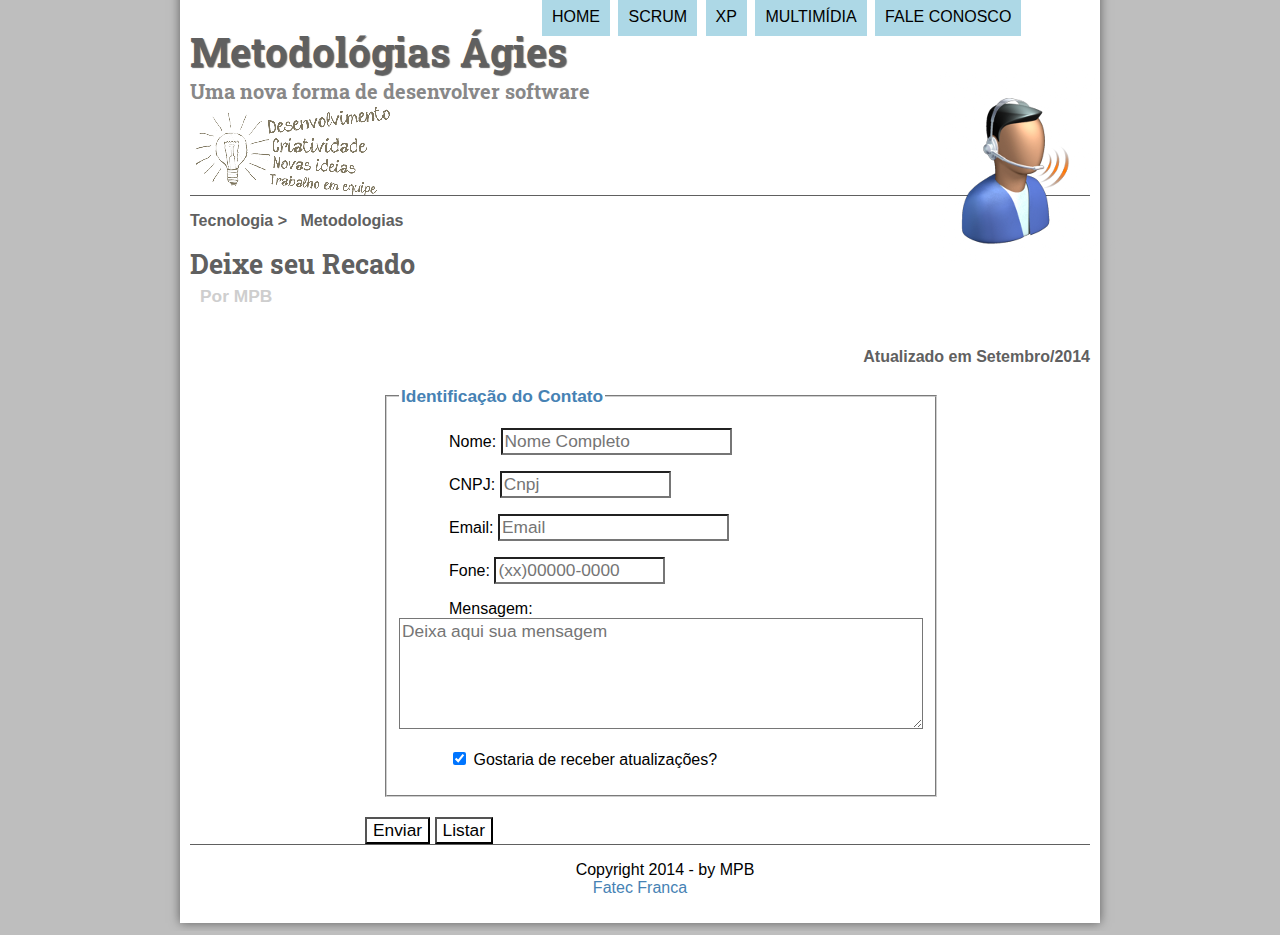
<file: fale-conosco.html>
<!DOCTYPE html>
<html lang='pt-br'>
<head>
	<meta charset="UTF-8" />
	<title>Metodologias Ágeis</title>
	<link rel="stylesheet" type="text/css" href="_css/estilo.css" />
	<link rel="stylesheet" type="text/css" href="_css/form.css" />
</head>
<script language="javascript" src="_javascript/funcoes.js"> </script>
	<body>
		<div id="interface">
			<header id="cabecalho">
			<hgroup> 	
				<h1>Metodológias Ágies</h1>
				<h2>Uma nova forma de desenvolver software</h2>
			</hgroup>
			<img id="icone" src="_imagens/contato.png" />
			<nav id="menu">
			<h1>Menu Pincipal</h1>
			<ul type="circle">
				 <li onmouseover="mudaFoto('_imagens/home.png')" onmouseout="mudaFoto('_imagens/contato.png')"><a href="index.html" >Home</a></li>
				 <li onmouseover="mudaFoto('_imagens/scrum.png')" onmouseout="mudaFoto('_imagens/contato.png')"><a href="scrum.html">Scrum</a></li>
				 <li onmouseover="mudaFoto('_imagens/xp.png')" onmouseout="mudaFoto('_imagens/contato.png')"><a href="xp.html">XP</a></li>
				 <li onmouseover="mudaFoto('_imagens/multimidia.png')" onmouseout="mudaFoto('_imagens/contato.png')"><a href="multimidia.html">Multimídia</a></li>
				 <li onmouseover="mudaFoto('_imagens/contato.png')" onmouseout="mudaFoto('_imagens/contato.png')"><a href="fale-conosco.html">Fale conosco</a></li>
			</ul>
			</nav>
			</header>
			<section id="corpo-full">
				<article id="noticia-principal">
				<header id="cabecalho-artigo">
				<hgroup>
				<h3>Tecnologia > &nbsp; Metodologias</h3>
				<h1>Deixe seu Recado</h1>
				<h2>Por MPB<h2>
				<h3 class="direita"> Atualizado em Setembro/2014</h3>
				</hgroup>
				</header>

				<form method="post" id="fContato" action="inserir.php">
					<fieldset id="dados" ><legend>Identificação do Contato</legend>
						<p><label for="cNome">Nome:</label>
						<input type="text" name="tNome" id="cNome" size="20" maxlength="30" placeholder="Nome Completo"/>	
						</p>
						<p><label for="cCnpj">CNPJ:</label> 
						<input type="text" name="tCnpj" id="cCnpj" size="14" maxlength="14" placeholder="Cnpj" /> 
						</p>
						<p><label for="cMail">Email:</label>
						<input type="email" name="tMail" id="cMail" size="20" maxlength="40" placeholder="Email"/>
						</p>
						<p><label for="cFone">Fone:</label>
						<input type="text" name="tFone" id="cFone" size="14" maxlength="14" placeholder="(xx)00000-0000"/>
						</p>
						<p><label for="cMsg">Mensagem:</label>
						<textarea name="tMsg" id="cMsg" cols="50" rows="5" placeholder="Deixa aqui sua mensagem"></textarea>
						</p>
						<p>
						<input type="checkbox" name="tPed" id="cPed" checked/>
						<label for="cPed">Gostaria de receber atualizações?</label>
						</p>
					</fieldset>
					<input type="submit" value="Enviar" name="tEnviar" id="cEnviar" />
					<input type="submit" value="Listar" name="tListar" id="cListar" onclick="listForm()"/>
				</form>
			</section>
			<footer id="rodape"> 
			<p>
			Copyright 2014 - by MPB <br/> 
			<a href="http://www.fatecfranca.edu.br/" target="_blank">Fatec Franca</a>
			</p>
			</footer>
		</div>
	</body>
</html>
</file>
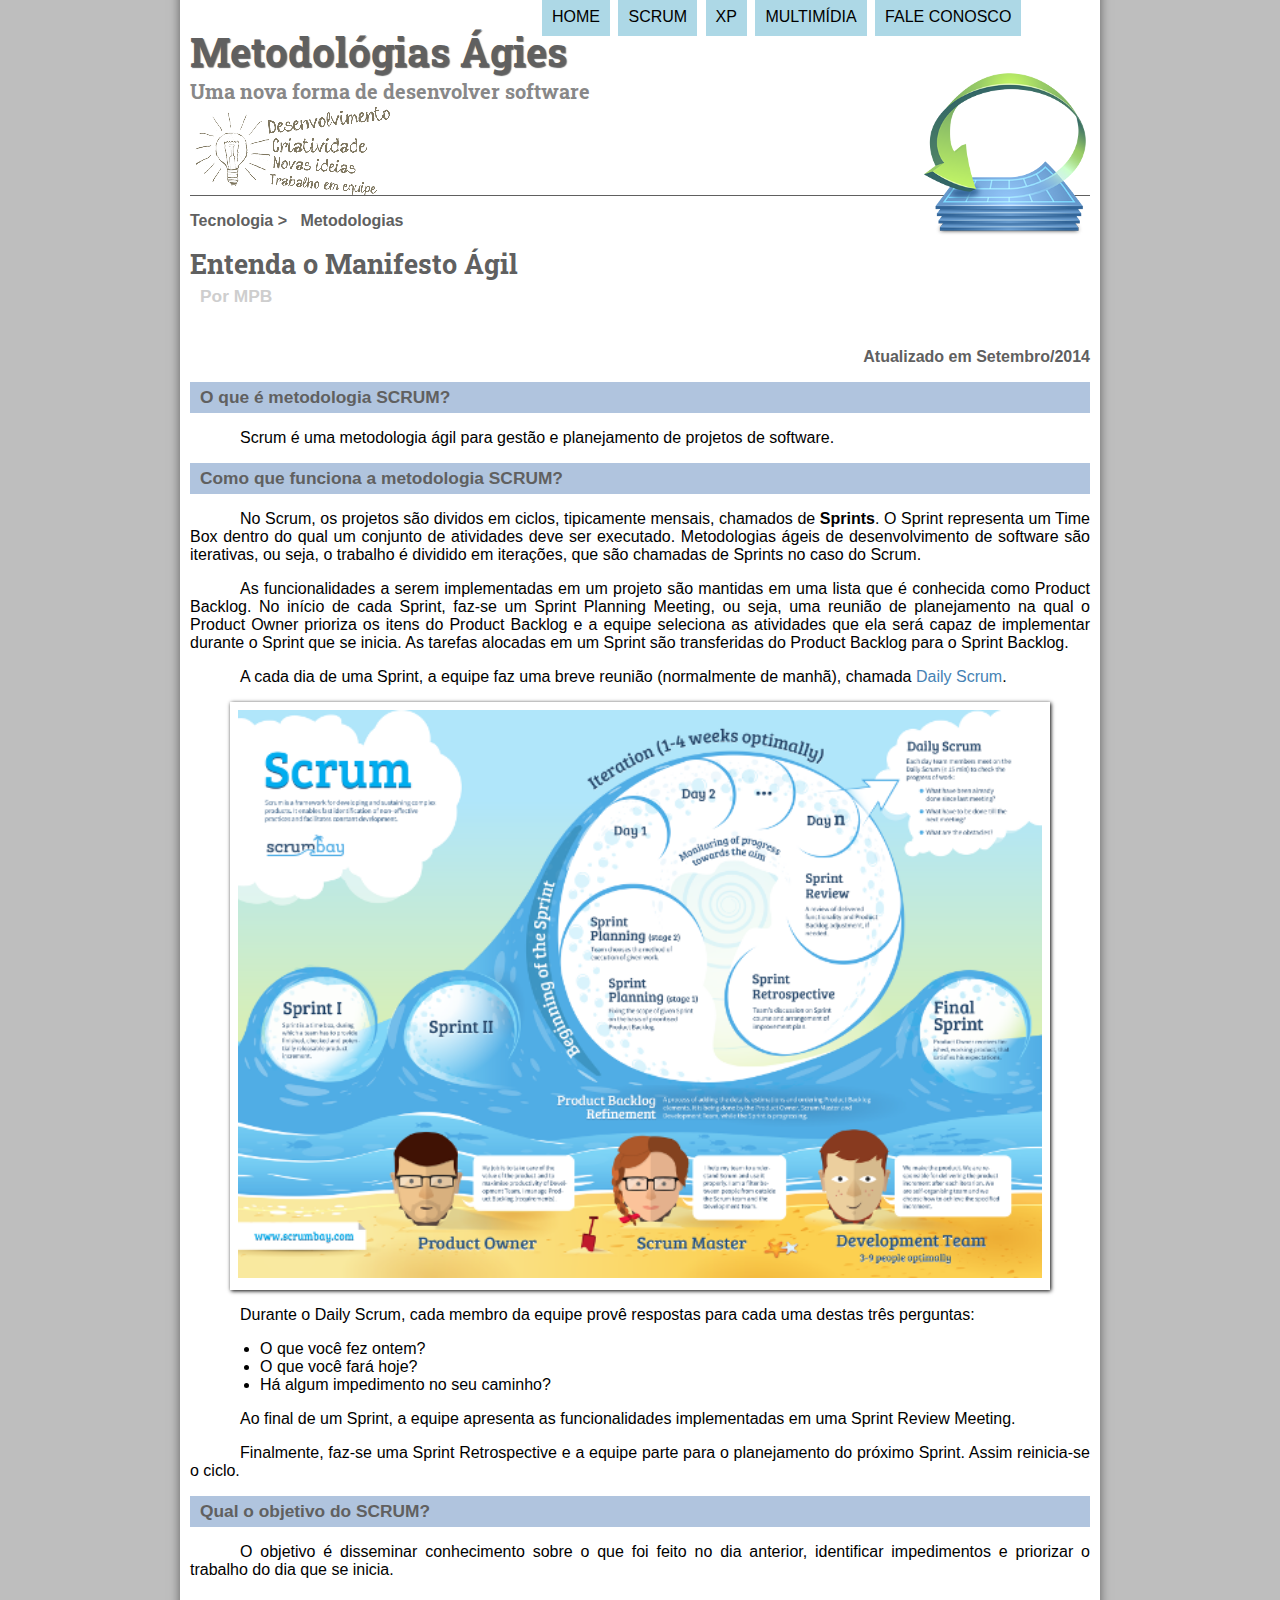
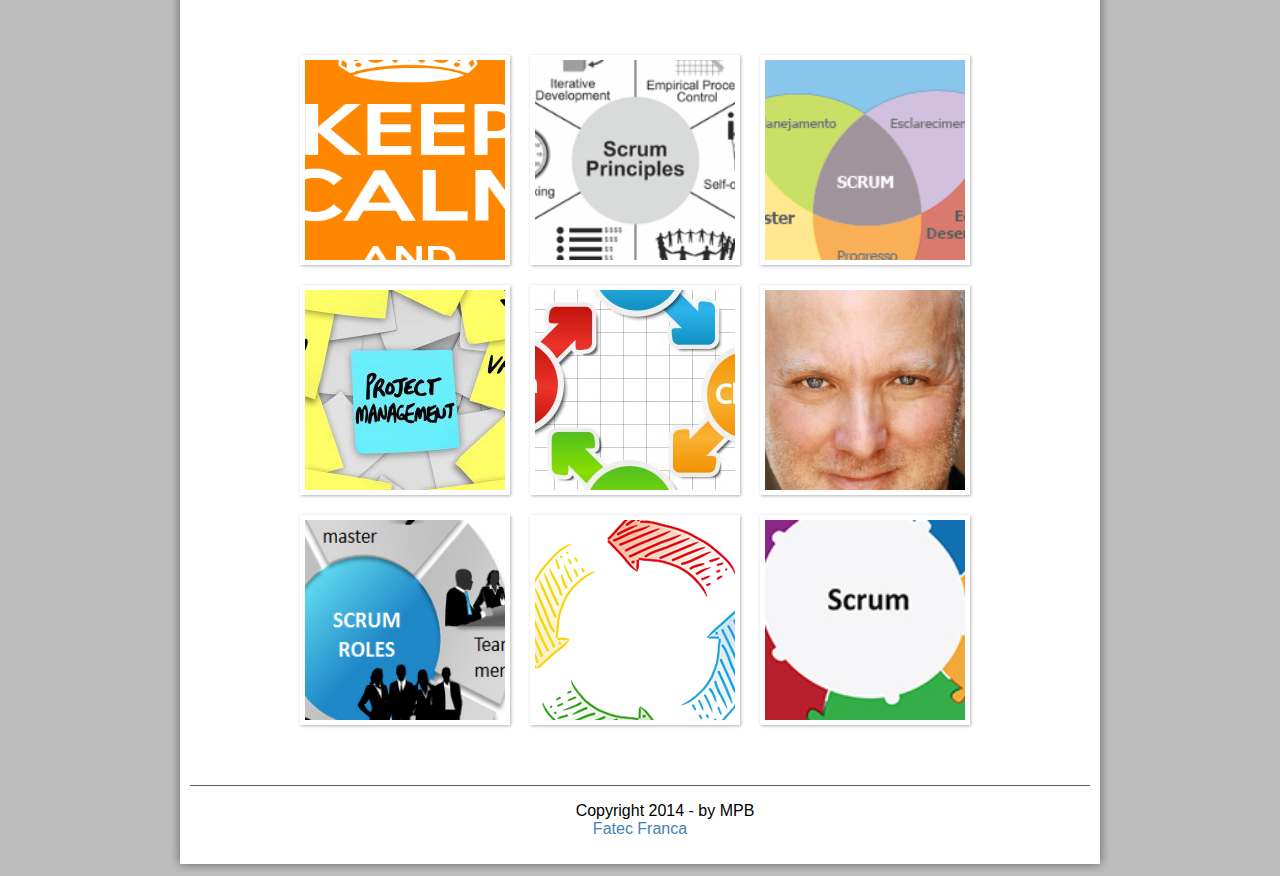
<file: scrum.html>
<!DOCTYPE html>
<html lang='pt-br'>
<head>
	<meta charset="UTF-8" />
	<title>Metodologias Ágeis</title>
	<link rel="stylesheet" type="text/css" href="_css/estilo.css"/>
	<link rel="stylesheet" type="text/css" href="_css/scrum.css"/>
	<link rel="icon" type="image/gif" href="_icons/icon-scrum.gif">
</head>
<script language="javascript" src="_javascript/funcoes.js"> </script>
<body>
	<div id="interface">
		<header id="cabecalho">
			<hgroup> 	
				<h1>Metodológias Ágies</h1>
				<h2>Uma nova forma de desenvolver software</h2>
			</hgroup>
			<img id="icone" src="_imagens/scrum.png" />
			<nav id="menu">
				<h1>Menu Pincipal</h1>
				<ul type="circle">
					 <li onmouseover="mudaFoto('_imagens/home.png')" onmouseout="mudaFoto('_imagens/scrum.png')"><a href="index.html" >Home</a></li>
					 <li onmouseover="mudaFoto('_imagens/scrum.png')" onmouseout="mudaFoto('_imagens/scrum.png')"><a href="scrum.html">Scrum</a></li>
					 <li onmouseover="mudaFoto('_imagens/xp.png')" onmouseout="mudaFoto('_imagens/scrum.png')"><a href="xp.html">XP</a></li>
					 <li onmouseover="mudaFoto('_imagens/multimidia.png')" onmouseout="mudaFoto('_imagens/scrum.png')"><a href="multimidia.html">Multimídia</a></li>
					 <li onmouseover="mudaFoto('_imagens/contato.png')" onmouseout="mudaFoto('_imagens/scrum.png')"><a href="fale-conosco.html">Fale conosco</a></li>
				</ul>
			</nav>
		</header>
	<section id="corpo-full">
	<article id="noticia-principal">
		<header id="cabecalho-artigo">
			<hgroup>
				<h3>Tecnologia > &nbsp; Metodologias</h3>
				<h1>Entenda o Manifesto Ágil</h1>
				<h2>Por MPB<h2>
				<h3 class="direita"> Atualizado em Setembro/2014</h3>
			</hgroup>
		</header>
	<h2>
		O que é metodologia SCRUM?
	</h2>
	<p>	
		Scrum é uma metodologia ágil para gestão e planejamento de projetos de software.
	</p>
	<h2>
		Como que funciona a metodologia SCRUM?
	</h2>
	<p>
		No Scrum, os projetos são dividos em ciclos, tipicamente mensais, chamados de <b>Sprints</b>. O Sprint representa um Time Box dentro do qual um conjunto de atividades deve ser executado. 	Metodologias ágeis de desenvolvimento de software são iterativas, ou seja, o trabalho é dividido em iterações, que são chamadas de Sprints no caso do Scrum.
	</p>
	<p>
		As funcionalidades a serem implementadas em um projeto são mantidas em uma lista que é conhecida como Product Backlog. No início de cada Sprint, faz-se um Sprint Planning Meeting, ou seja, uma reunião de planejamento na qual o Product Owner prioriza os itens do Product Backlog e a equipe seleciona as atividades que ela será capaz de implementar durante o Sprint que se inicia. As tarefas alocadas em um Sprint são transferidas do Product Backlog para o Sprint Backlog.
	</p>
	<p>
		A cada dia de uma Sprint, a equipe faz uma breve reunião (normalmente de manhã), chamada <a href="http://desenvolvimentoagil.com.br/scrum/daily_scrum" target="_blank">Daily Scrum</a>.
	</p>

	<figure class="foto">
		<img src="_imagens/sobre-scrum.png"/>
		<figcaption>
			<h3>SCRUM</h3>
			<p>Metodologia e Desenvolvimento</p>
		</figcaption>
	</figure>

	<p>
		Durante o Daily Scrum, cada membro da equipe provê respostas para cada uma destas três perguntas:
	</p>
	<ul id="tabela-scrum">
	  	<li>O que você fez ontem?</li>
		<li>O que você fará hoje?</li>
		<li>Há algum impedimento no seu caminho?</li>
	</ul>
	<p>
		Ao final de um Sprint, a equipe apresenta as funcionalidades implementadas em uma Sprint Review Meeting.
	</p>
	<p>
		Finalmente, faz-se uma Sprint Retrospective e a equipe parte para o planejamento do próximo Sprint. Assim reinicia-se o ciclo.
	</p>

	<h2>
		Qual o objetivo do SCRUM?
	</h2>
	<p>
		O objetivo é disseminar conhecimento sobre o que foi feito no dia anterior, identificar impedimentos e priorizar o trabalho do dia que se inicia.
	</p>


	<ul id="album-fotos">
		<li id="foto01"> <span> Keep Calm and SCRUM </span> </li>
		<li id="foto02"> <span> Princípios do SCRUM </span> </li>
		<li id="foto03"> <span> Fases do SCRUM </span> </li>
		<li id="foto04"> <span> Ciclo de vida da metodologia </span> </li>
		<li id="foto05"> <span> Planejamento do projeto</span> </li>
		<li id="foto06"> <span> Ken Schwaber </span> </li>
		<li id="foto07"> <span> Regras do SCRUM </span> </li>
		<li id="foto08"> <span> SCRUM metodologia ágil </span> </li>
		<li id="foto09"> <span> Scrum </span> </li>
	</ul>

	</article>
	</section>

		<footer id="rodape"> 
			<p>
				Copyright 2014 - by MPB <br/> 
				<a href="http://www.fatecfranca.edu.br/" target="_blank">Fatec Franca</a>
			</p>
		</footer>
	</div>
</body>
</html>
</file>
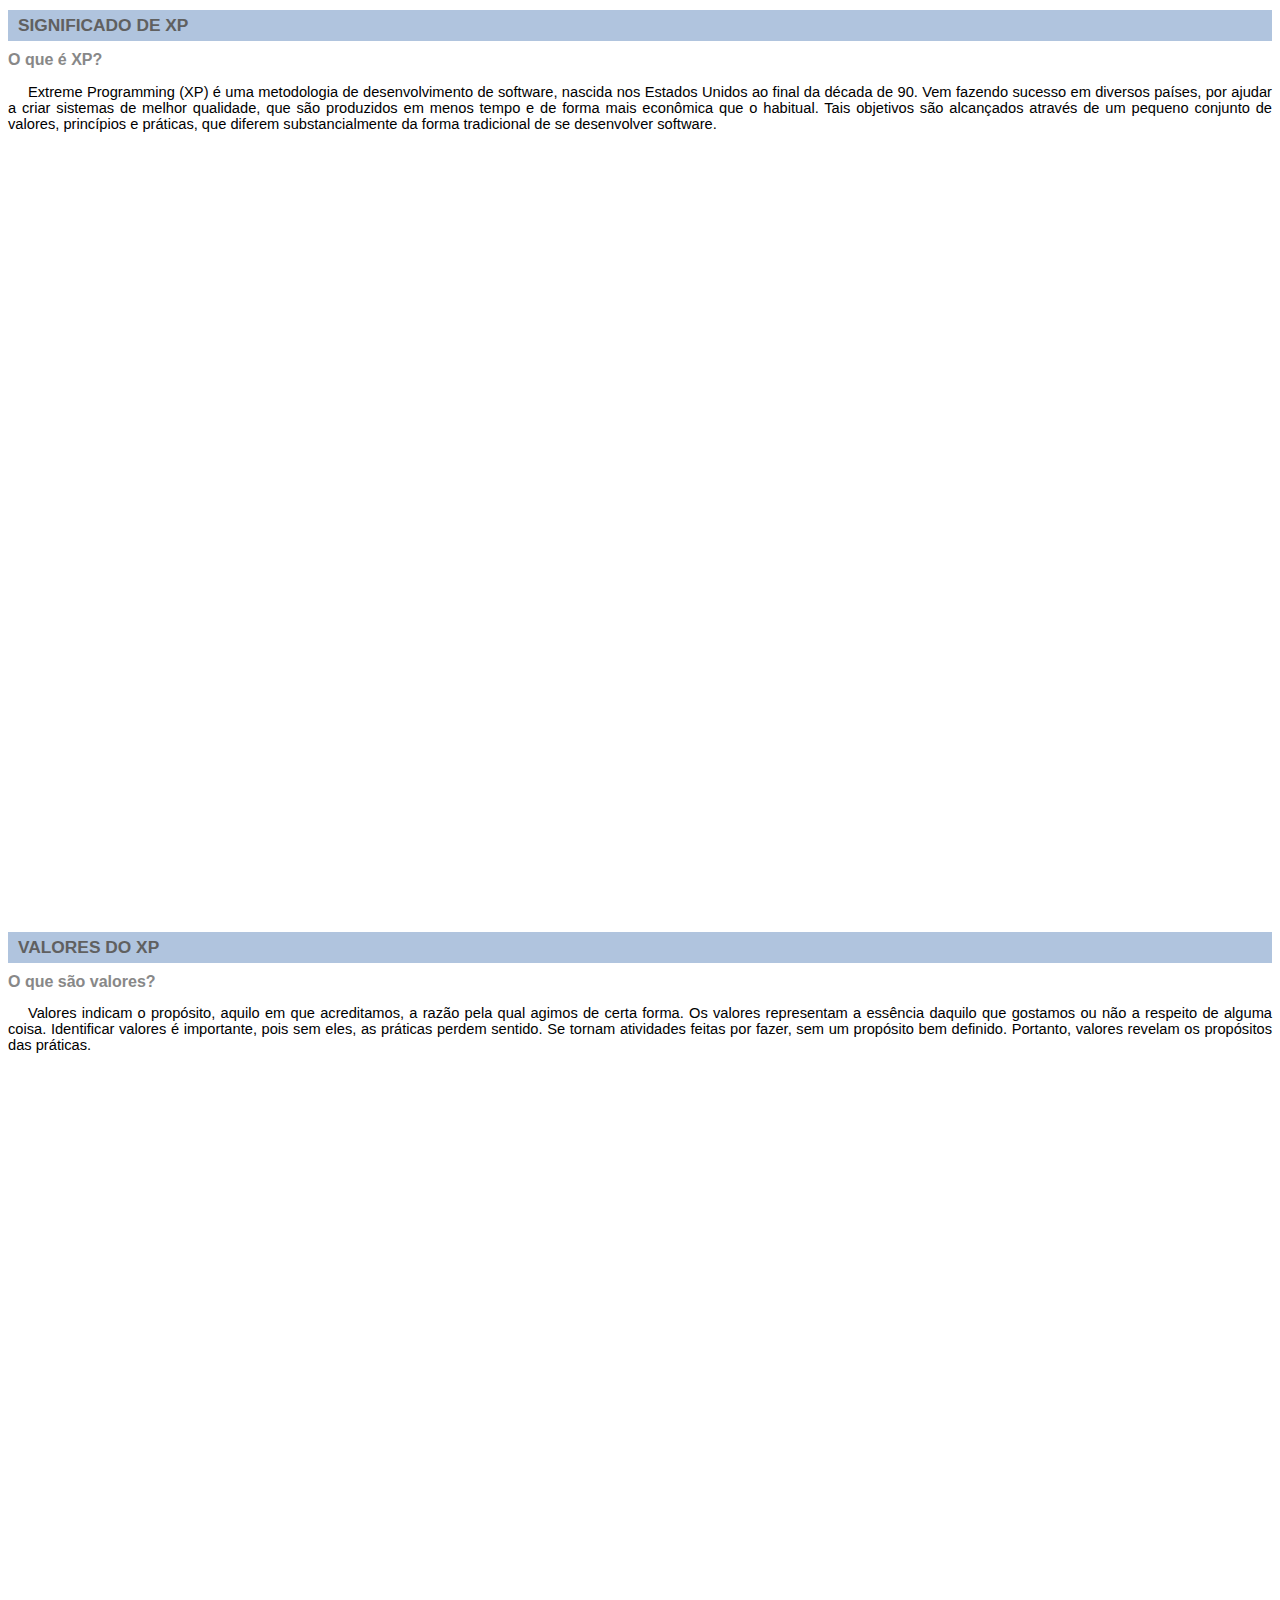
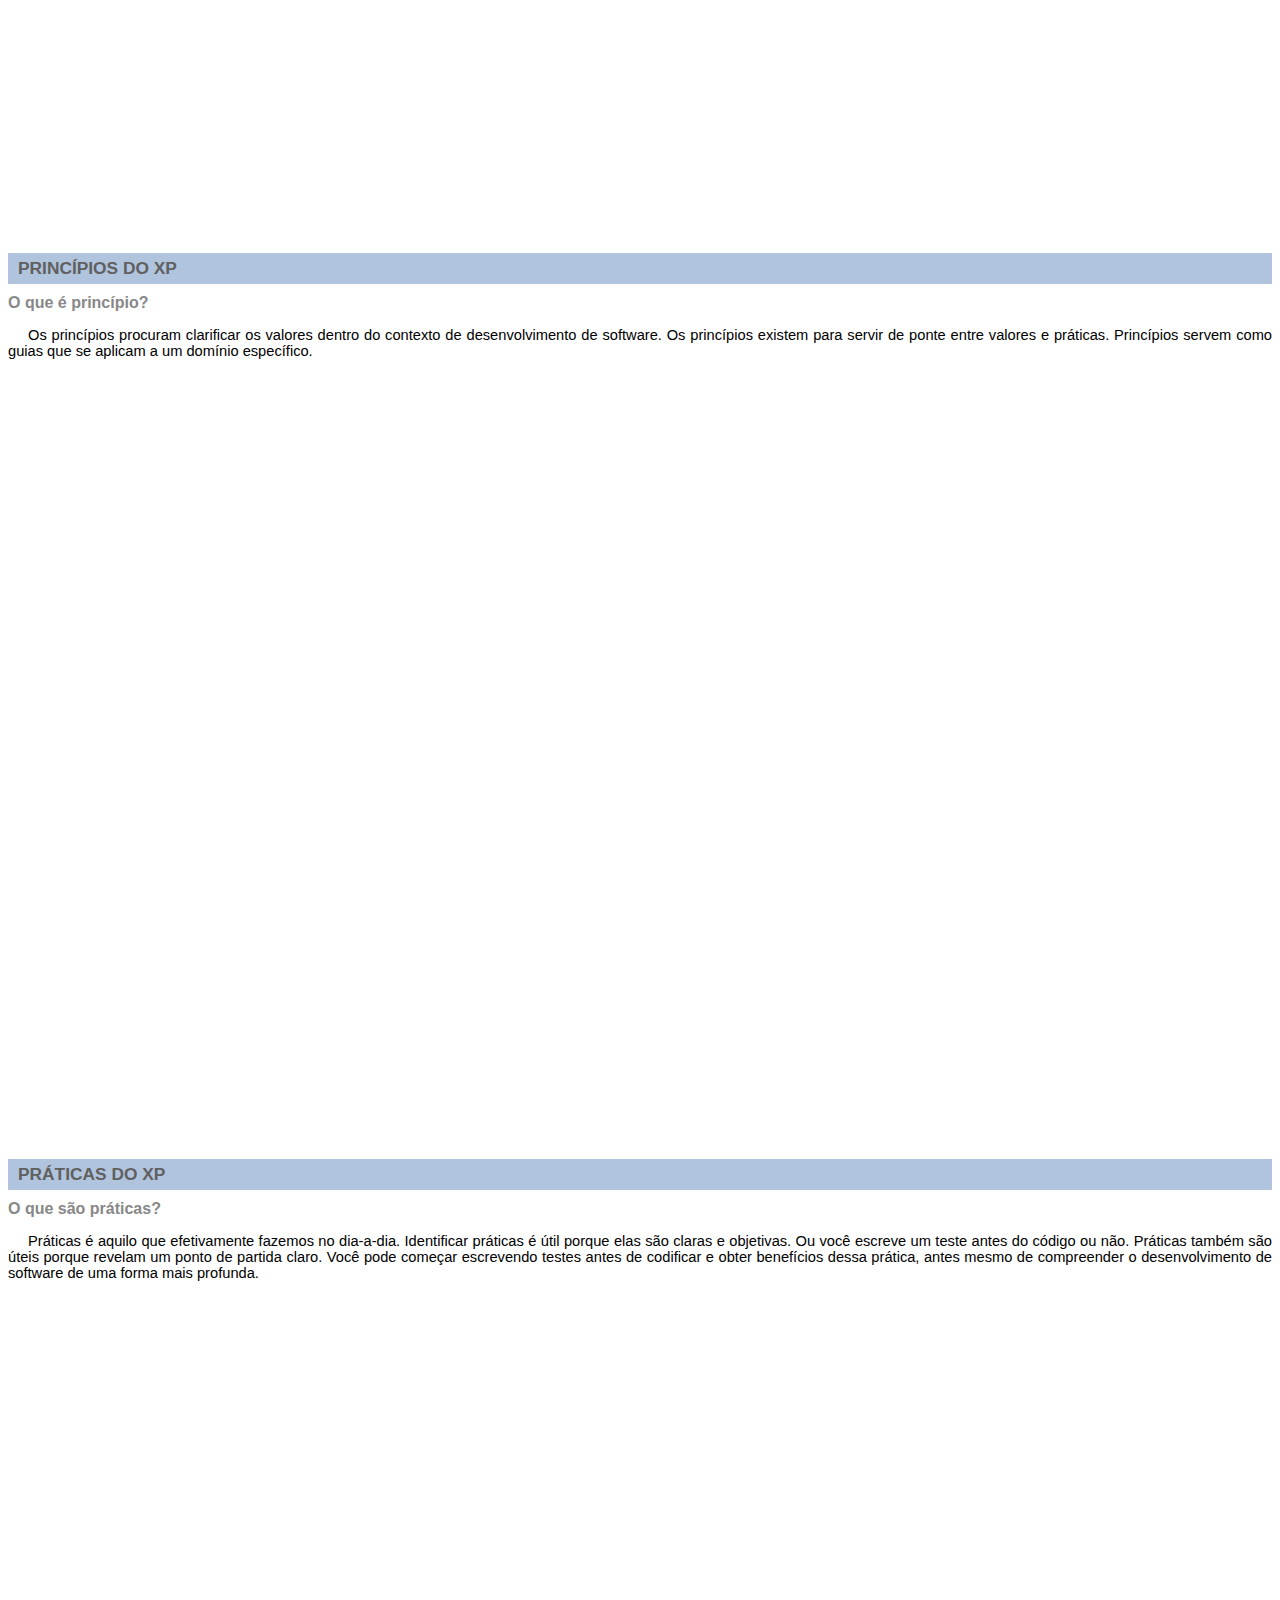
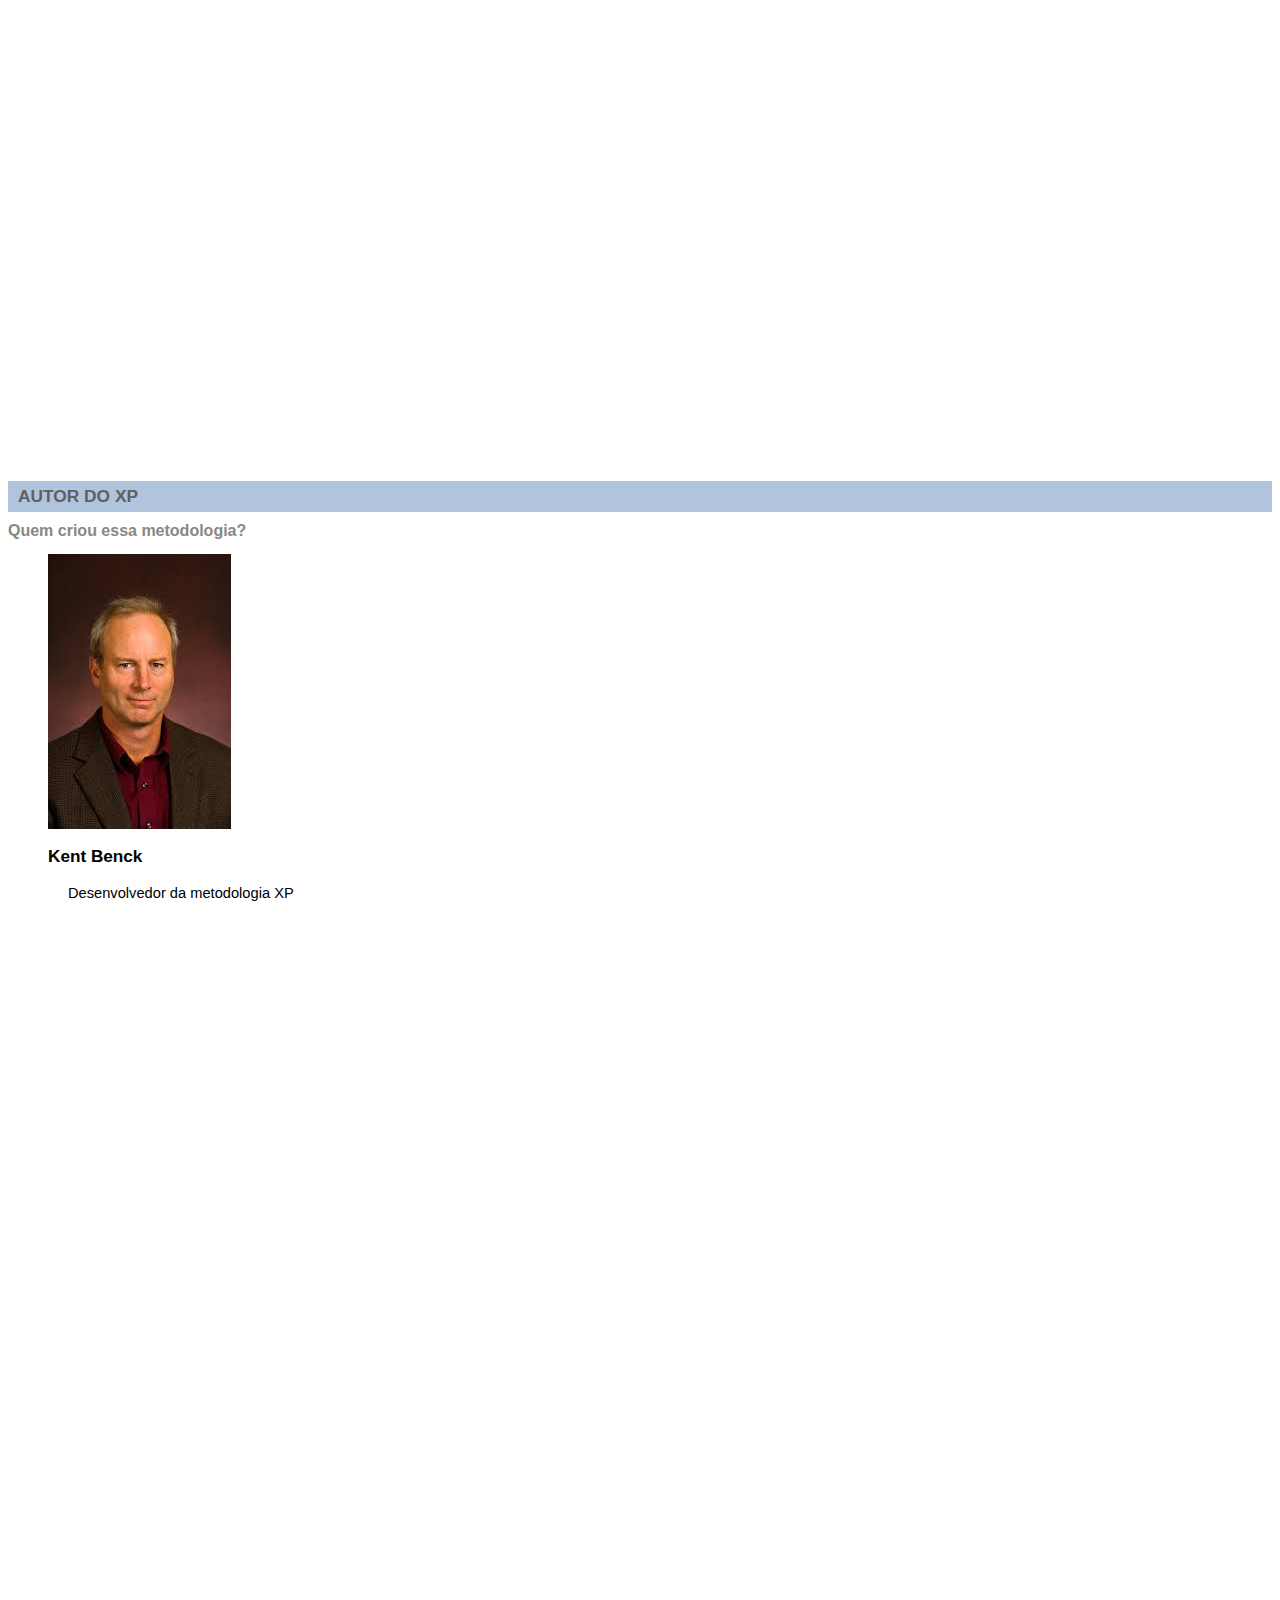
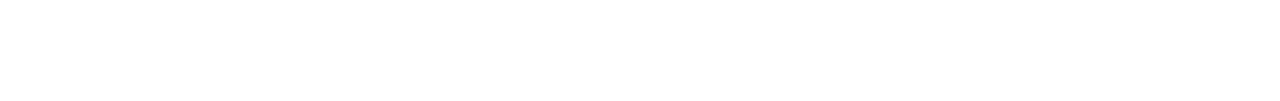
<file: xp-caracteristicas.html>
<html>
	<head>
		<meta charset="UTF-8"/>
		<title> Informações sobre a metodologia XP </title>
		<style>
			body{
				font-family:Arial;
				font-size: 11pt;
			}
			p{
				text-align: justify;
				text-indent: 20px;
			}
			article{
					margin-bottom: 800px;
			}
			article h1{
				font-size: 13pt;
				color: #606060;
				background-color: #B0C4DE;
				padding: 5px 0px 5px 10px;
				margin: 10px 0px 10px 0px;
			}
			article h2{
				font-size: 12pt;
				color: #888888;
				margin: 0px;
			}
			img.img-dir{
				display: block;
				float: right;
				margin-left:5px;
			}
		</style>
	</head>
	<body>
		<article id="xp">
			<header>
				<h1>SIGNIFICADO DE XP</h1>
				<h2>O que é XP?</h2>
			</header>
			<p>
				Extreme Programming (XP) é uma metodologia de desenvolvimento de software, nascida nos Estados Unidos ao final da década de 90. Vem fazendo sucesso em diversos países, por ajudar a criar sistemas de melhor qualidade, que são produzidos em menos tempo e de forma mais econômica que o habitual. Tais objetivos são alcançados através de um pequeno conjunto de valores, princípios e práticas, que diferem substancialmente da forma tradicional de se desenvolver software.
			</p>			
		</article>

		<article id="valores">
			<header>
				<h1>VALORES DO XP</h1>
				<h2>O que são valores?</h2>
			</header>
			<p>	
				Valores indicam o propósito, aquilo em que acreditamos, a razão pela qual agimos de certa forma. Os valores representam a essência daquilo que gostamos ou não a respeito de alguma coisa. Identificar valores é importante, pois sem eles, as práticas perdem sentido. Se tornam atividades feitas por fazer, sem um propósito bem definido. Portanto, valores revelam os propósitos das práticas.
			</p>
		</article>

		<article id="principios">
			<header>
				<h1>PRINCÍPIOS DO XP</h1>
				<h2>O que é princípio?</h2>
			</header>
			<p>
				Os princípios procuram clarificar os valores dentro do contexto de desenvolvimento de software. Os princípios existem para servir de ponte entre valores e práticas. Princípios servem como guias que se aplicam a um domínio específico.
			</p>			
		</article>

		<article id="praticas">
			<header>
				<h1>PRÁTICAS DO XP</h1>
				<h2>O que são práticas?</h2>
			</header>
			<p>	
				Práticas é aquilo que efetivamente fazemos no dia-a-dia. Identificar práticas é útil porque elas são claras e objetivas. Ou você escreve um teste antes do código ou não. Práticas também são úteis porque revelam um ponto de partida claro. Você pode começar escrevendo testes antes de codificar e obter benefícios dessa prática, antes mesmo de compreender o desenvolvimento de software de uma forma mais profunda.
			</p>
		</article>

		<article id="autor">
			<header>
				<h1>AUTOR DO XP</h1>
				<h2>Quem criou essa metodologia?</h2>
			</header>
			<figure class="foto">
				<img src="_imagens/kent-benck.jpg"/>
				<figcaption>
					<h3>Kent Benck </h3>
					<p>Desenvolvedor da metodologia XP</p>
				</figcaption>
			</figure>
		</article>
	</body>
</html>
</file>
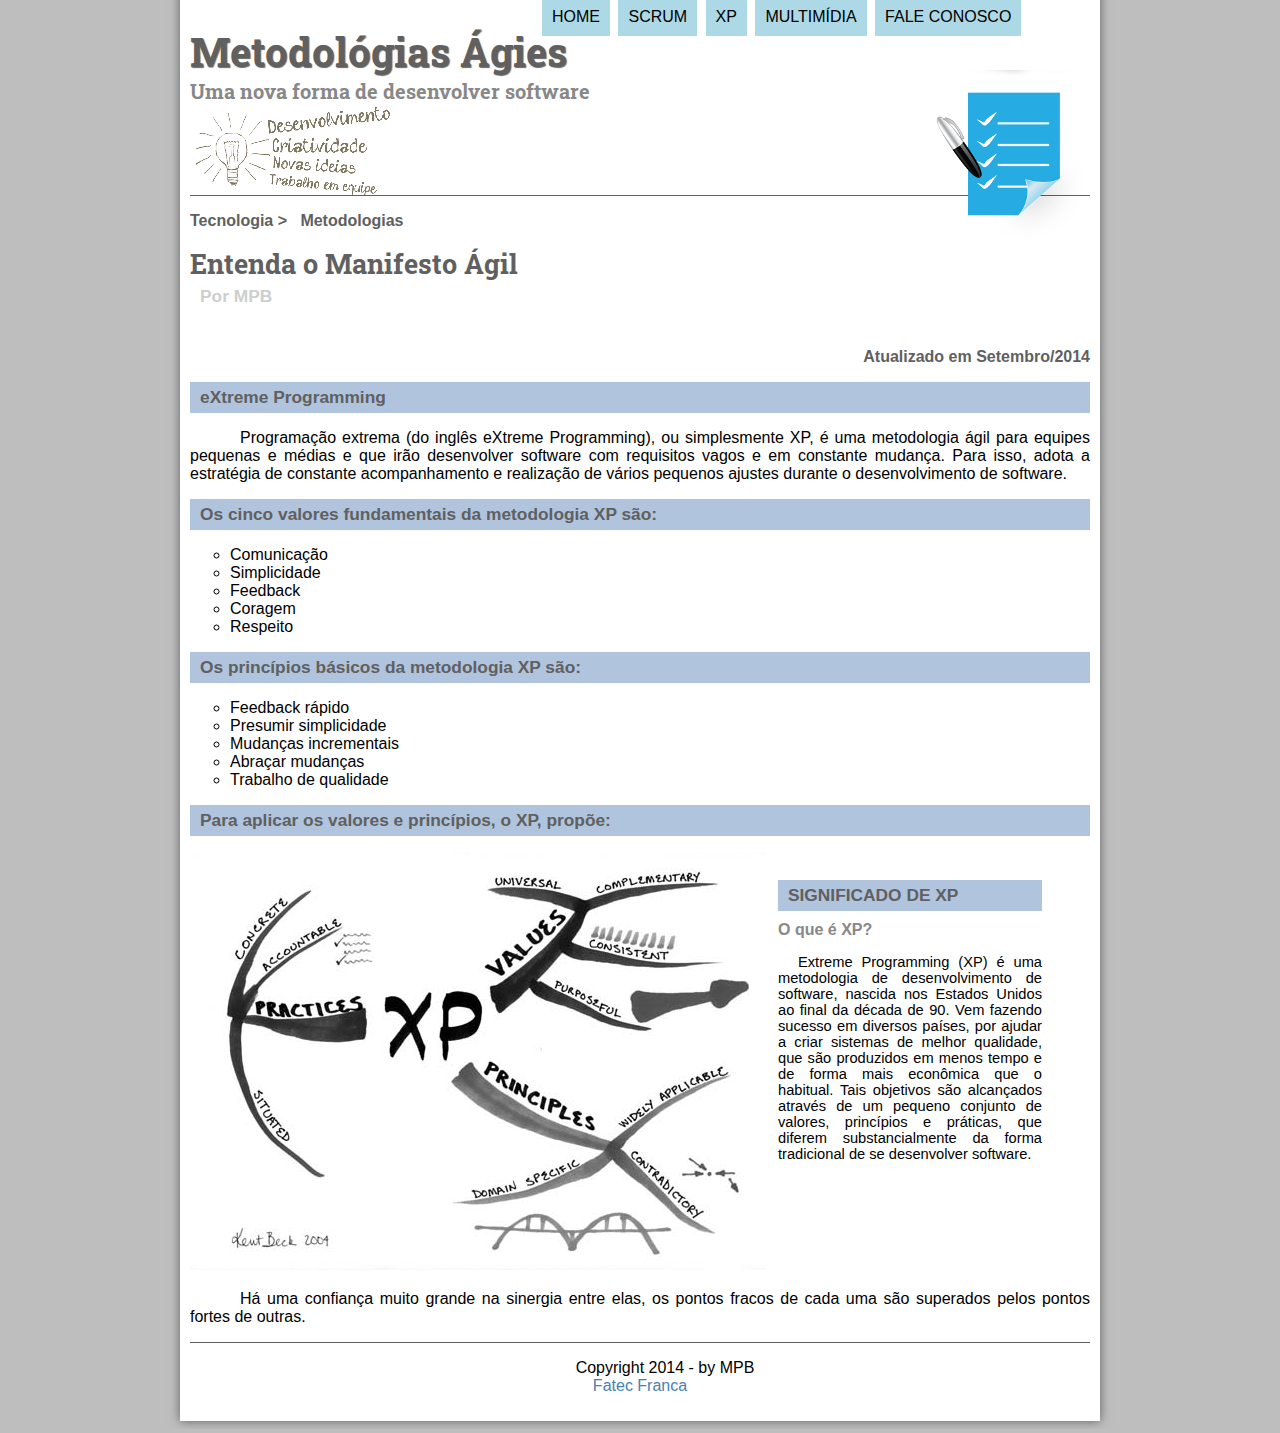
<file: xp.html>
<!DOCTYPE html>
<html lang='pt-br'>
<head>
	<meta charset="UTF-8" />
	<title>Metodologias Ágeis</title>
	<link rel="stylesheet" type="text/css" href="_css/estilo.css" />
  <link rel="stylesheet" type="text/css" href="_css/xp.css" />
  <link rel="icon" type="image/gif" href="_icons/animated_xp_icon.gif" >
</head>
<script language="javascript" src="_javascript/funcoes.js"> </script>
<body>
<div id="interface">
	<header id="cabecalho">
	<hgroup> 	
		<h1>Metodológias Ágies</h1>
		<h2>Uma nova forma de desenvolver software</h2>
	</hgroup>
	<img id="icone" src="_imagens/xp.png" />
	<nav id="menu">
	<h1>Menu Pincipal</h1>
	<ul type="circle">
		 <li onmouseover="mudaFoto('_imagens/home.png')" onmouseout="mudaFoto('_imagens/xp.png')"><a href="index.html" >Home</a></li>
		 <li onmouseover="mudaFoto('_imagens/scrum.png')" onmouseout="mudaFoto('_imagens/xp.png')"><a href="scrum.html">Scrum</a></li>
		 <li onmouseover="mudaFoto('_imagens/xp.png')" onmouseout="mudaFoto('_imagens/xp.png')"><a href="xp.html">XP</a></li>
		 <li onmouseover="mudaFoto('_imagens/multimidia.png')" onmouseout="mudaFoto('_imagens/xp.png')"><a href="multimidia.html">Multimídia</a></li>
		 <li onmouseover="mudaFoto('_imagens/contato.png')" onmouseout="mudaFoto('_imagens/xp.png')"><a href="fale-conosco.html">Fale conosco</a></li>
	</ul>
	</nav>
	</header>
<section id="corpo-full">
<article id="noticia-principal">
  <header id="cabecalho-artigo">
    <hgroup>
    <h3>Tecnologia > &nbsp; Metodologias</h3>
    <h1>Entenda o Manifesto Ágil</h1>
    <h2>Por MPB<h2>
    <h3 class="direita"> Atualizado em Setembro/2014</h3>
    </hgroup>
  </header>

<h2>eXtreme Programming</h2>
<p>
  Programação extrema (do inglês eXtreme Programming), ou simplesmente XP, é uma metodologia ágil para equipes pequenas e médias e que irão desenvolver software com requisitos vagos e em constante mudança. Para isso, adota a estratégia de constante acompanhamento e realização de vários pequenos ajustes durante o desenvolvimento de software.
</p>

  <h2>Os cinco valores fundamentais da metodologia XP são: </h2>
<p>
  <ul id="listaconc" type="circle">
   <li>Comunicação</li>
   <li>Simplicidade</li>
   <li>Feedback</li>
   <li>Coragem</li>
   <li>Respeito</li>
</ul>
</p>


<h2>Os princípios básicos da metodologia XP são: </h2>

<p>
  <ul id="listaconc" type="circle">
  <li>Feedback rápido</li>
  <li>Presumir simplicidade</li>
  <li>Mudanças incrementais</li>
  <li>Abraçar mudanças</li>
  <li>Trabalho de qualidade</li>
</ul >
</p>


<p>
  <h2>Para aplicar os valores e princípios, o XP, propõe:</h2>
</p>

<section id="conteudo">
            <img src="_imagens/ciclo-xp.png" usemap="#meu-mapa"/>
            <map name="meu-mapa">
              <area shape="poly" 
                  coords="192,142,287,136,291,206,193,211"
                  href="xp-caracteristicas.html#xp"
                  target="janela"/>  
              <area shape="poly" 
                  coords="306,129,286,112,361,52,377,62"
                  href="xp-caracteristicas.html#valores"
                  target="janela"/>
              <area shape="poly" 
                  coords="301,202,286,218,401,284,415,262"
                  href="xp-caracteristicas.html#principios"
                  target="janela"/>   
              <area shape="poly" 
                  coords="61,163,177,159,176,135,61,145"
                  href="xp-caracteristicas.html#praticas"
                  target="janela"/>  
               <area shape="rect" 
                  coords="25,362,147,407"
                  href="xp-caracteristicas.html#autor"
                  target="janela"/>            
            </map>
            <iframe scrolling="no" name="janela" id="frame-xp-princ" src="xp-caracteristicas.html">
            </iframe>
          </section>


<p>
  Há uma confiança muito grande na sinergia entre elas, os pontos fracos de cada uma são superados pelos pontos fortes de outras.
</p>


</section>
</article>

<footer id="rodape"> 
<p>
Copyright 2014 - by MPB <br/> 
<a href="http://www.fatecfranca.edu.br/" target="_blank">Fatec Franca</a>
</p>
</footer>
</div>
</body>
</html>
</file>
<file: _css/estilo.css>
@charset "utf-8";
@import url(http://fonts.googleapis.com/css?family=Roboto+Slab);
@font-face{
	font-family: 'Roboto Slab';
}

body{
	font-family: Arial, sans-serif;
	background-color: #BEBEBE;
	color: rgba(0,0,0,1);
}

div#interface{
	width: 900px;
	background-color: #ffffff;
	margin: -20px auto 0px auto;
	box-shadow: 0px 0px 10px rgba(0,0,0,.5);
	padding: 10px 10px 10px 10px;
}

p{
	text-align: justify;
	text-indent: 50px;
}

header#cabecalho img#icone{
	position: absolute;
	left: 920px;
	top: 70px;
}

header#cabecalho {
	border-bottom: 1px #606060 solid;
	height: 170px;
	background: url("../_imagens/logo-metodologia-agil.png") no-repeat 0px 80px;
}

header#cabecalho h1{
	font-family: "Roboto Slab", sans-serif;
	font-size: 30pt;
	color: #606060;
	text-shadow: 1px 1px 1px rgba(0,0,0,.6); 
	padding: 0px;
	margin-bottom: 0px;
}

header#cabecalho h2{
	font-family: 'Roboto Slab', sans-serif;
	font-size: 15pt;
	color: #888888;
	padding: 0px;
	margin-top: 0px;
	margin-bottom: 10px;	
}

/* Formatação de imagens com legenda*/

figure.foto{
	position: relative;
	border: 8px solid white;
	box-shadow: 1px 1px 4px black;
}

figure.foto img{
	width: 100%;
	height: 100%;
}

figure.foto figcaption {
	opacity: 0;
	position: absolute;
	top: 0px;
	background-color: rgba(0,0,0,0.4);
	color: white;
	width: 100%;
	height: 100%;
	padding: 10px;
	box-sizing: border-box;
	transition: opacity 1s;
}

figure.foto:hover figcaption {
	opacity: 1;
}

/* Formatação Menu*/

nav#menu{
	display: block;
}

nav#menu ul{
	list-style: none;
	text-transform: uppercase;
	position: absolute;
	top: -20px;
	left: 500px;
}

nav#menu li{
	display: inline-block;
	background-color: #ADD8E6;
	padding: 10px;
	margin: 2px;
	-webkit-transition: background-color 1s;
	-moz-transition: background-color 1s;
	-o-transition: background-color 1s;
	-ms-transition: background-color 1s;
	transition: background-color 1s;
}

nav#menu li:hover{
	background-color: #4682B4;	
}

nav#menu h1{
	display: none;
}

nav#menu a{
	color: #000000;
	text-decoration: none;
}

nav#menu a:hover{
	color: #ffffff;
	text-decoration: underline;
}

a{
	color: #4682B4;
	text-decoration: none;
}

/*	Formatação do corpo da página */

section#corpo {
	display: block;
	width: 500px;
	float: left;
	border-right: 1px solid #606060;
	padding-right: 15px;	
}

section#corpo-full{
	display: block;			
}

article#noticia-principal h2{
	font-size: 13pt;
	color: #606060;
	background-color: #B0C4DE;
	padding: 5px 0px 5px 10px;
	margin: 10px 0px 10px 0px;
}

header#cabecalho-artigo h1{
	font-family: 'Roboto Slab', sans-serif;
	font-size: 20pt;
	color: #606060;
	margin-bottom: 0px;
	margin-top: 0px;
}

header#cabecalho-artigo h2{
	font-size: 13pt;
	color: #cecece;
	background-color: #ffffff;
	margin-top: 0px;
}

header#cabecalho-artigo h3{
	font-size: 12pt;
	color: #606060;
}

.direita{
	text-align: right;
}

section#corpo ul#listaconc {
	text-align: justify;	
}

/*Configuração Página Lateral */

aside#lateral {
	display: block;
	width: 350px;
	float: right;
	background-color: #dddddd;
	padding: 10px;
	margin-top: 10px;
	box-shadow: 2px 2px 2px rgba(0,0,0,.5);
}

aside#lateral h1{
	font-family: 'Roboto Slab', sans-serif;
	font-size: 20pt;
	color: #606060;
	margin-top: 0px;
}

aside#lateral h2{
	background-color: #B0C4DE;
	font-size: 13pt;
	color: #ffffff;
	padding: 5px 0px 5px 10px;
	margin-bottom: -1px;
}

aside#lateral h3{
	font-size: 13pt;
	font-family: Calibri;
	text-decoration: bold;
	color: #000000;
	padding: 5px 0px 5px 10px;
	margin-bottom: -10px;
}

aside#lateral p {
	text-align: justify;
}

aside#lateral video#filme-lateral{
	width: 350px;
	margin-top: 1px;
}

.audio-lateral{
	width: 345px;
}

/* Configuração Rodapé */

footer#rodape {
	clear: both;
	border-top: 1px solid #606060;
}

footer#rodape p {
	text-align: center;
}

footer#rodape a {
	text-align: center;
}
</file>
<file: _css/form.css>
@charset "UTF-8";

form {
	width: 550px;
	margin: auto;
}

input, textarea {
	font-family: sans-serif;
	font-weight: normal;
	font-size: 13pt;
	background-color: rgba(255,255,255,.8);
}

input:hover, textarea:hover {
	background-color: #dddddd;
}

legend {
	color: #4682B4;
	font-weight: bold;
	font-size: 13pt;
	font-family: sans-serif;
}

fieldset {
	border-color: #cecece;
	margin: 20px
}
</file>
<file: _css/scrum.css>
@charset "utf-8";

ul#tabela-scrum li{
	margin-left: 30px;
}


ul#album-fotos{
	width:700px;
	margin:0 auto;
	padding: 50px;
	overflow: hidden;
	list-style: none;
}
ul#album-fotos li{
	float: left;
	width: 200px;
	height: 200px;
	margin: 10px;
	border: 5px solid white;
	background-color: #ffffff;
	box-shadow: 1px 1px 3px rgba(0,0,0,0.3);
	-webkit-transition: all 0.4s ease-in;
}
ul#album-fotos li:hover{
	-webkit-transform: scale(1.5);
}

ul#album-fotos li span {
	opacity: 0;
	color:#ffffff;
	text-shadow: 1px 1px 1px #000000;
	background-color: rgba(0,0,0,.3);
	font-size: 9pt;
	line-height: 370px;
	padding: 5px;
}
ul#album-fotos li:hover span{
	opacity: 1;
}
ul#album-fotos li#foto01{
	background: url('../_imagens/sobre-scrum-1.png') no-repeat;
	background-position: 50% 50%;
	background-size: 400px 400px;
	background-color: #ffffff;
}
ul#album-fotos li#foto01:hover{
	background-position: 0px 0px;
	background-size: 200px 200px;
}
ul#album-fotos li#foto02{
	background: url('../_imagens/sobre-scrum-2.png') no-repeat;
	background-position: 50% 50%;
	background-size: 400px 400px;
	background-color: #ffffff;
}
ul#album-fotos li#foto02:hover{
	background-position: 0px 0px;
	background-size: 200px 200px;
}
ul#album-fotos li#foto03{
	background: url('../_imagens/sobre-scrum-3.png') no-repeat;
	background-position: 50% 50%;
	background-size: 400px 400px;
	background-color: #ffffff;
}
ul#album-fotos li#foto03:hover{
	background-position: 0px 0px;
	background-size: 200px 200px;
}
ul#album-fotos li#foto04{
	background: url('../_imagens/sobre-scrum-4.png') no-repeat;
	background-position: 50% 50%;
	background-size: 400px 400px;
	background-color: #ffffff;
}
ul#album-fotos li#foto04:hover{
	background-position: 0px 0px;
	background-size: 200px 200px;
}
ul#album-fotos li#foto05{
	background: url('../_imagens/sobre-scrum-5.png') no-repeat;
	background-position: 50% 50%;
	background-size: 400px 400px;
	background-color: #ffffff;
}
ul#album-fotos li#foto05:hover{
	background-position: 0px 0px;
	background-size: 200px 200px;
}
ul#album-fotos li#foto06{
	background: url('../_imagens/sobre-scrum-6.png') no-repeat;
	background-position: 50% 50%;
	background-size: 400px 400px;
	background-color: #ffffff;
}
ul#album-fotos li#foto06:hover{
	background-position: 0px 0px;
	background-size: 200px 200px;
}

ul#album-fotos li#foto07{
	background: url('../_imagens/sobre-scrum-7.png') no-repeat;
	background-position: 50% 50%;
	background-size: 400px 400px;
	background-color: #ffffff;
}
ul#album-fotos li#foto07:hover{
	background-position: 0px 0px;
	background-size: 200px 200px;

}ul#album-fotos li#foto08{
	background: url('../_imagens/sobre-scrum-8.png') no-repeat;
	background-position: 50% 50%;
	background-size: 400px 400px;
	background-color: #ffffff;
}
ul#album-fotos li#foto08:hover{
	background-position: 0px 0px;
	background-size: 200px 200px;

}ul#album-fotos li#foto09{
	background: url('../_imagens/sobre-scrum-9.png') no-repeat;
	background-position: 50% 50%;
	background-size: 400px 400px;
	background-color: #ffffff;
}
ul#album-fotos li#foto09:hover{
	background-position: 0px 0px;
	background-size: 200px 200px;
}
</file>
<file: _css/xp.css>
@charset "UTF-8"
section#conteudo{
	width: 1000px;
	margin: auto;
}
iframe#frame-xp-princ {
	width:280px;
	height:400px;
	border:none;
	overflow: hidden;
}
iframe#frame-xp-princ::-webkit-scrollbar{
		display: none;
}
</file>
